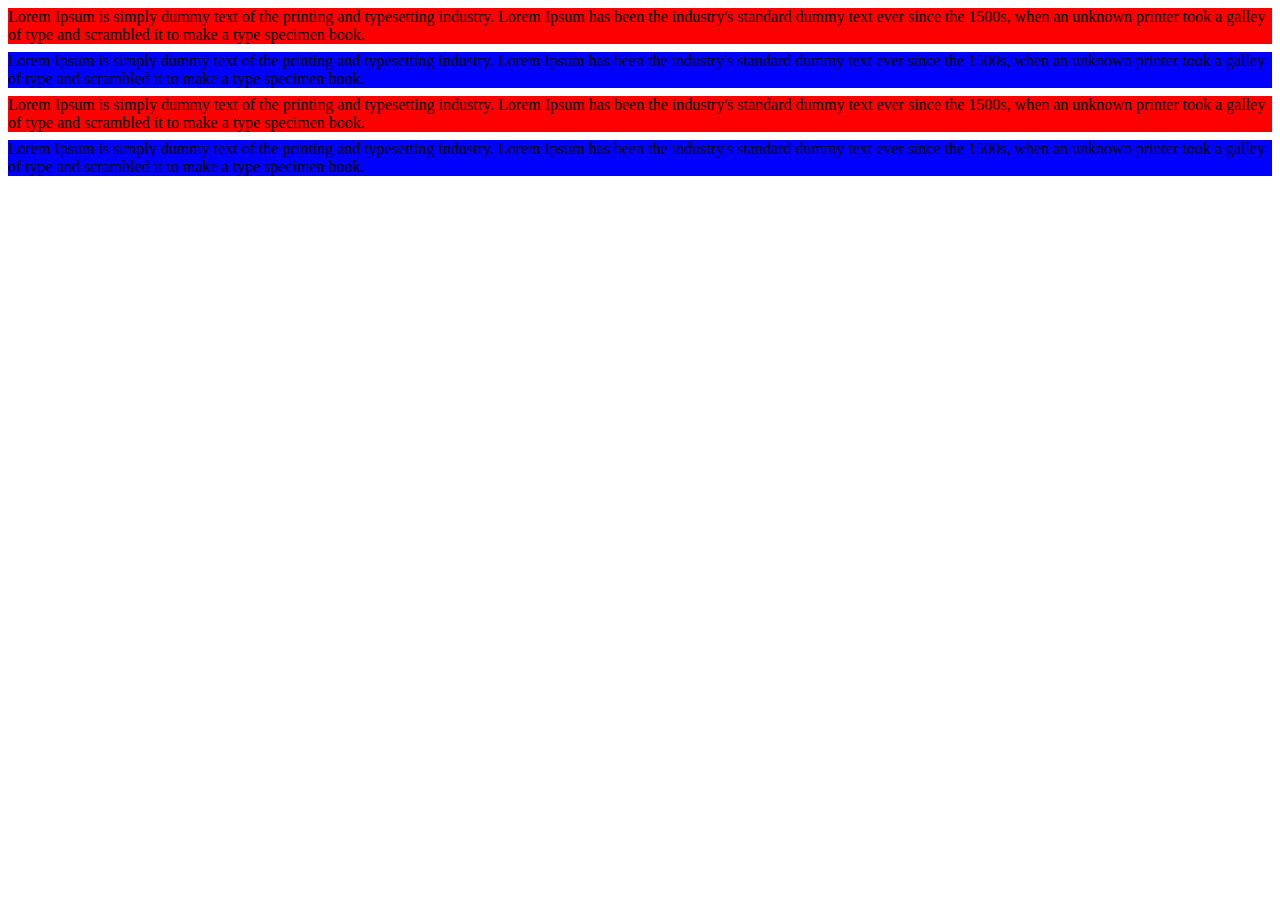
<file: Bootstrap/index.html>
<!DOCTYPE html>
<html lang="pt-br">
<head>
    <meta charset="UTF-8">
    <meta content="IE=edge">
    <meta name="viewport" content="width=device-width, initial-scale=1.0">
    <link rel="stylesheet" href="css/style.css">

     <!--Bootstrap-->
    <link href="https://cdn.jsdelivr.net/npm/bootstrap@5.0.0-beta2/dist/css/bootstrap.min.css" rel="stylesheet" integrity="sha384-BmbxuPwQa2lc/FVzBcNJ7UAyJxM6wuqIj61tLrc4wSX0szH/Ev+nYRRuWlolflfl" crossorigin="anonymous"> 

    <title>Bootstrap</title>
</head>
<body>

      <div class="container">
        <div class="row">
            <div class="col-12 col-sm-6 col-md-4 col-lg-3">
                <div class="fundo-vermelho">
                    Lorem Ipsum is simply dummy text of the printing and typesetting industry. Lorem Ipsum has been the industry's standard dummy text ever since the 1500s, when an unknown printer took a galley of type and scrambled it to make a type specimen book.
                </div><!--fundo-vermelho-->
            </div><!--col-->
            <div class="col-12 col-sm-6 col-md-4 col-lg-3">
                <div class="fundo-azul">
                    Lorem Ipsum is simply dummy text of the printing and typesetting industry. Lorem Ipsum has been the industry's standard dummy text ever since the 1500s, when an unknown printer took a galley of type and scrambled it to make a type specimen book.
                </div><!--fundo-vermelho-->
            </div><!--col-->
            <div class="col-12 col-sm-6 col-md-4 col-lg-3">
                <div class="fundo-vermelho">
                    Lorem Ipsum is simply dummy text of the printing and typesetting industry. Lorem Ipsum has been the industry's standard dummy text ever since the 1500s, when an unknown printer took a galley of type and scrambled it to make a type specimen book.
                </div><!--fundo-vermelho-->
            </div><!--col-->
            <div class="col-12 col-sm-6 col-md-4 col-lg-3">
                <div class="fundo-azul">
                    Lorem Ipsum is simply dummy text of the printing and typesetting industry. Lorem Ipsum has been the industry's standard dummy text ever since the 1500s, when an unknown printer took a galley of type and scrambled it to make a type specimen book.
                </div><!--fundo-vermelho-->
            </div><!--col-->
        </div><!--row-->
      </div><!--container-->  

    <!--Plugin JS for bootstrap-->
    <script src="https://cdn.jsdelivr.net/npm/bootstrap@5.0.0-beta2/dist/js/bootstrap.bundle.min.js" integrity="sha384-b5kHyXgcpbZJO/tY9Ul7kGkf1S0CWuKcCD38l8YkeH8z8QjE0GmW1gYU5S9FOnJ0" crossorigin="anonymous"></script>

</body>
</html>
</file>
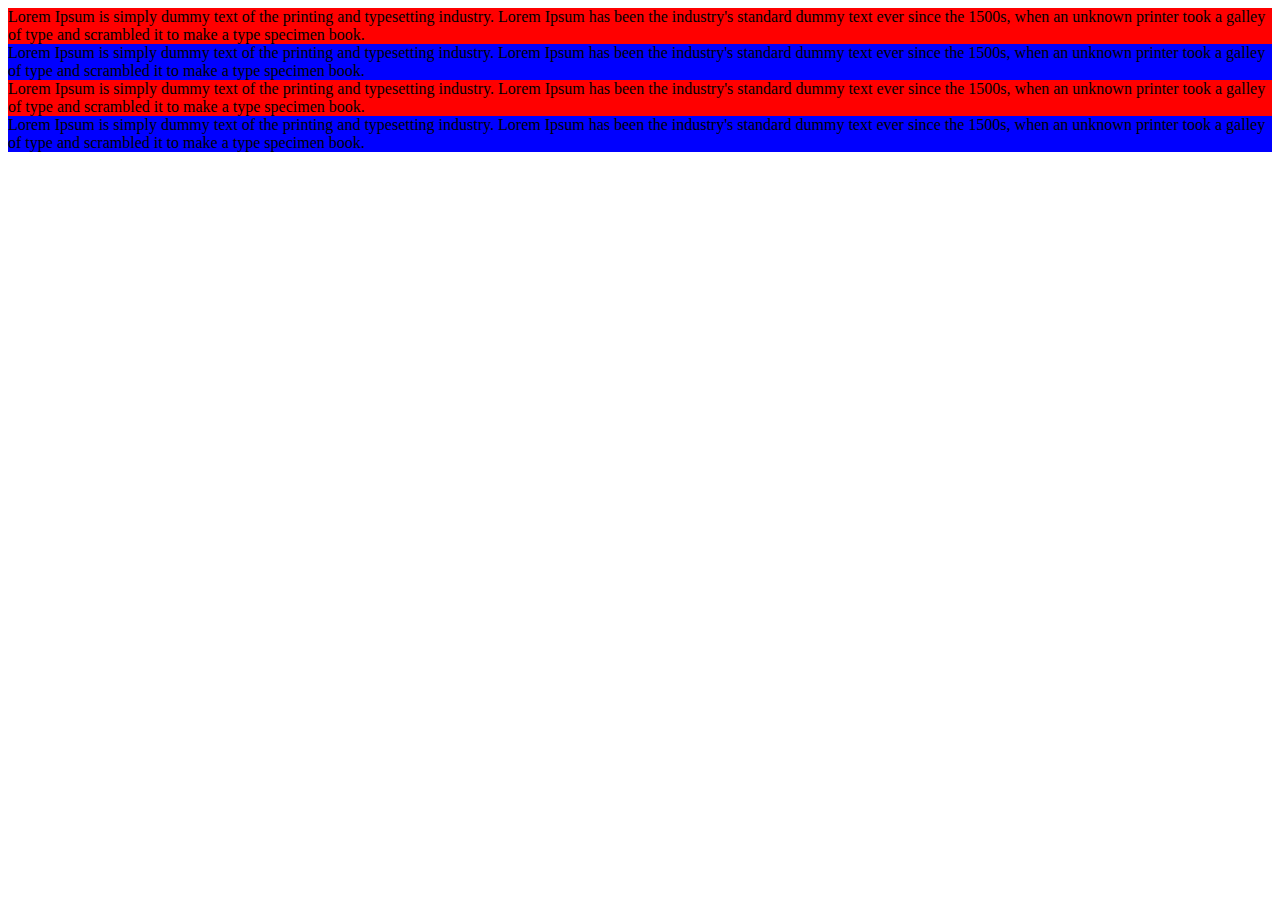
<file: Bootstrap/bootstrap-1/index.html>
<!DOCTYPE html>
<html lang="pt-br">
<head>
    <meta charset="UTF-8">
    <meta content="IE=edge">
    <meta name="viewport" content="width=device-width, initial-scale=1.0">
    <link rel="stylesheet" href="css/style.css">

     <!--Bootstrap-->
    <link href="https://cdn.jsdelivr.net/npm/bootstrap@5.0.0-beta2/dist/css/bootstrap.min.css" rel="stylesheet" integrity="sha384-BmbxuPwQa2lc/FVzBcNJ7UAyJxM6wuqIj61tLrc4wSX0szH/Ev+nYRRuWlolflfl" crossorigin="anonymous"> 

    <title>Bootstrap</title>
</head>
<body>

      <div class="container">
        <div class="row">
            <div class= "col-md-3 fundo-vermelho">
                    Lorem Ipsum is simply dummy text of the printing and typesetting industry. Lorem Ipsum has been the industry's standard dummy text ever since the 1500s, when an unknown printer took a galley of type and scrambled it to make a type specimen book.
            </div><!--col-->

            <div class="col-md-3  fundo-azul">
                    Lorem Ipsum is simply dummy text of the printing and typesetting industry. Lorem Ipsum has been the industry's standard dummy text ever since the 1500s, when an unknown printer took a galley of type and scrambled it to make a type specimen book.
            </div><!--col-->

            <div class=" col-md-3 fundo-vermelho">
                    Lorem Ipsum is simply dummy text of the printing and typesetting industry. Lorem Ipsum has been the industry's standard dummy text ever since the 1500s, when an unknown printer took a galley of type and scrambled it to make a type specimen book.
            </div><!--col-->
            
            <div class="col-md-3 fundo-azul">
                    Lorem Ipsum is simply dummy text of the printing and typesetting industry. Lorem Ipsum has been the industry's standard dummy text ever since the 1500s, when an unknown printer took a galley of type and scrambled it to make a type specimen book.
            </div><!--col-->
        </div><!--row-->
      </div><!--container-->  

    <!--Plugin JS for bootstrap-->
    <script src="https://cdn.jsdelivr.net/npm/bootstrap@5.0.0-beta2/dist/js/bootstrap.bundle.min.js" integrity="sha384-b5kHyXgcpbZJO/tY9Ul7kGkf1S0CWuKcCD38l8YkeH8z8QjE0GmW1gYU5S9FOnJ0" crossorigin="anonymous"></script>

</body>
</html>
</file>
<file: Bootstrap/css/style.css>
.fundo-azul,
.fundo-vermelho {
    margin-bottom: 8px;
}

.fundo-vermelho {
    background: red;
}

.fundo-azul {
    background: blue;
}
</file>
<file: Bootstrap/bootstrap-1/css/style.css>
.fundo-vermelho {
    background: red;
}

.fundo-azul {
    background: blue;
}
</file>
